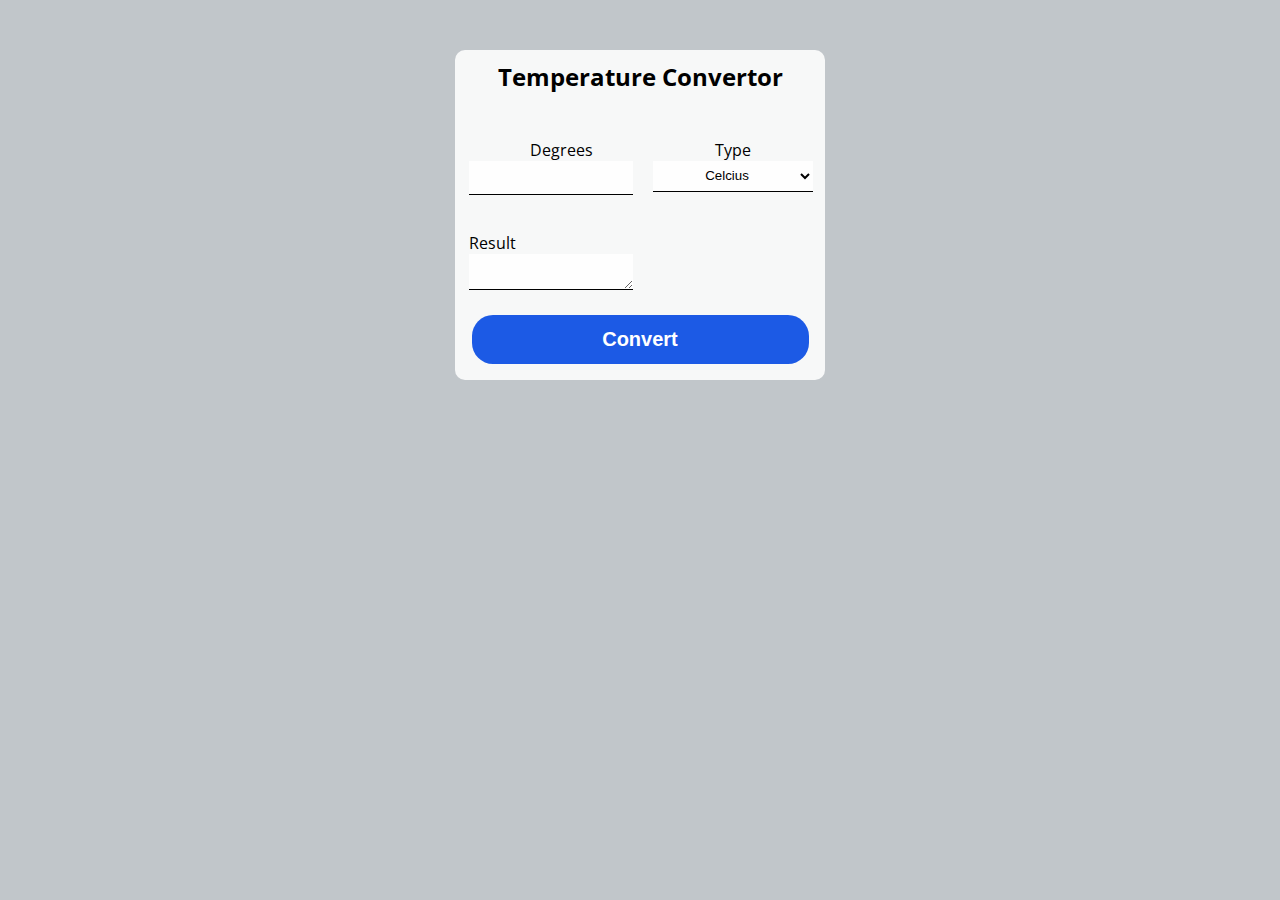
<file: Temperature convertor/index.html>
<!DOCTYPE html>
<html lang="en">
<head>
    <meta charset="UTF-8">
    <meta name="viewport" content="width=device-width, initial-scale=1.0">
    <title>Temperature Convertor</title>
    <link rel="stylesheet" href="style.css">
    <head>
        <link rel="stylesheet" href="https://fonts.googleapis.com/css?family=Merriweather|Open+Sans">
        <style>
        body {
          font-family: "Open Sans", sans-serif;
          font-size: 16px;
        }
        </style>
        
    <script src="script.js"></script>
</head>
<body>
    <div class="container">
        <h2 class="heading">Temperature Convertor</h2>
        <div class="box">
            <div class="enter">
           <p> Degrees</p>
        <input class="temp" type="number">
            </div>
            <div class="type">
        <p>Type</p>
        <select class="degree" name="type" id="type">
            <option value="Celcius">Celcius</option>
            <option value="Fahrenheit">Fahrenheit</option>
        </select>
    </div>
            </div>
            <div class="result">
               <p class="resultHeading">Result</p>
            <textarea class="showResult" id="showResult" readonly ></textarea>
            </div>
            <button class="convert" onclick="Convert()">Convert</button>
    </div>
</body>
</html>
</file>
<file: Temperature convertor/style.css>
.container {
    border-radius: 10px;
    margin-top: 50px;
    margin-right: auto;
    margin-left: auto;
    height: 330px;
    width: 370px;
    background-color: rgba(255, 255, 255, 0.87);
}
.heading {
    text-align: center;
    padding: 10px;
}
  .box{
    margin-bottom: 37px;
    margin-left: 14px;
    display: flex;
    flex-wrap: nowrap;
  }
  .temp{
    margin-right: 20px;
    height: 31px;
    text-align: center;
    border: none;
    border-bottom: 1px solid;
    border-bottom-color: #000000;
    width: 160px;
    background-color: rgb(255 255 255 / 87%);
  }

  #type{
    border: none;
    border-bottom: 1px solid;
    border-bottom-color: #000000;
    background-color: rgb(255 255 255 / 87%);
    height: 31px;
    text-align: center;
    width: 160px;
  }
p{
    margin-bottom: 0px;
    text-align: center;
    
}
body{
    background-color: rgb(193, 198, 202);
}
.showResult{
     margin-left: 14px;
    margin-bottom: 20px;
    margin-top: 0px;
    margin-right: 20px;
    border: none;
    border-bottom: 1px solid;
    border-bottom-color: #000000;
    background-color: rgb(255 255 255 / 87%);
    height: 31px;
    text-align: center;
    width: 160px;
    font-size: 18px;
}
.resultHeading{
    text-align: left;
    margin-left: 14px;

}
.convert{
    color: white;
    border: none;
    font-weight: 900;
    font-style: 300px;
    font-size: 20px;
    border-radius: 21px;
    justify-content: center;
    align-items: center;
    padding: 11px;
    width: 337px;
    height: 49px;
    background-color: #1c5ae5;
    display: flex;
    margin-left: auto;
    margin-right: auto;
}
</file>
